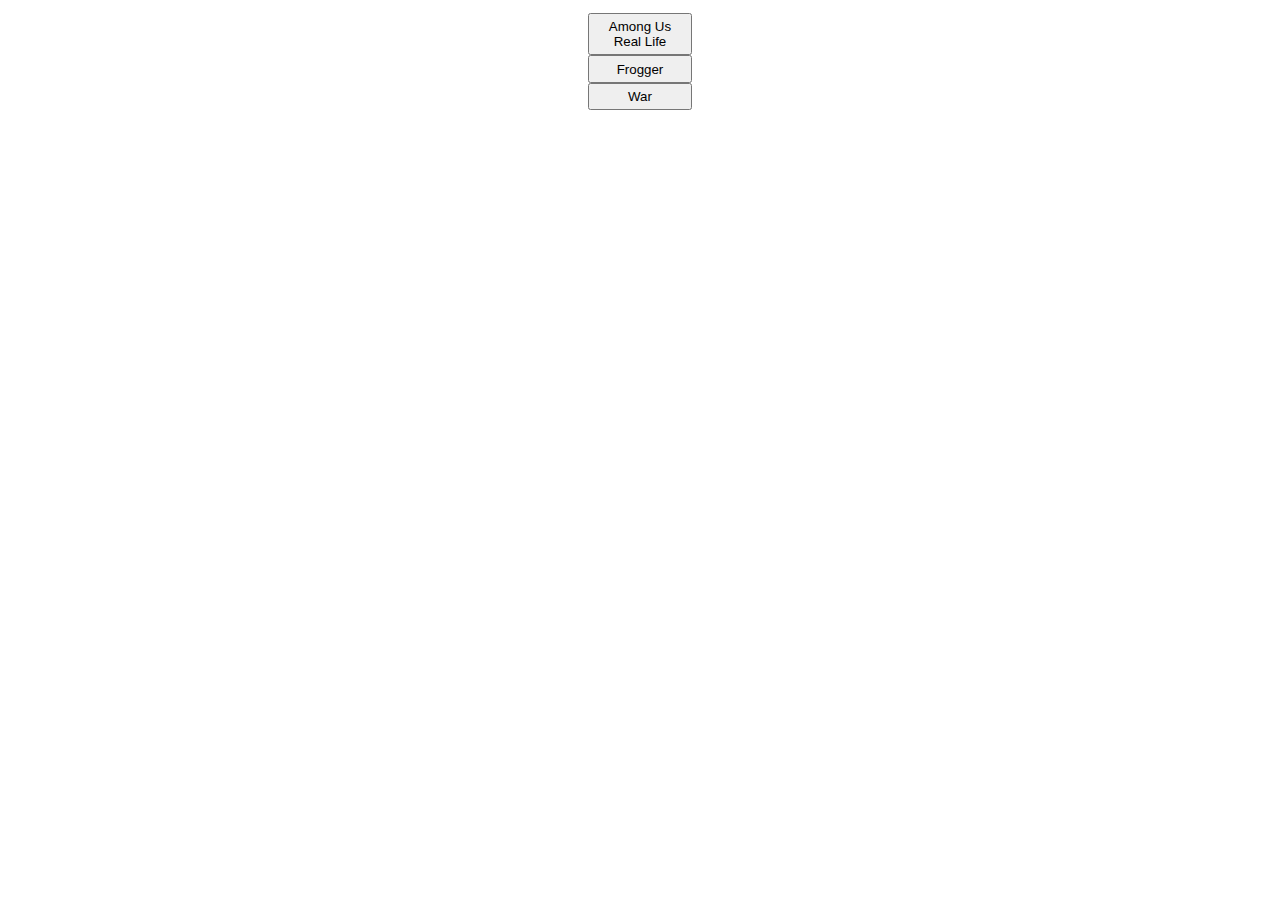
<file: index.html>
<!DOCTYPE html>
<html>
<head>
    <Meta charset="utf-8">
    <meta name="viewport" content="width=device-width" />
    <title>Ronnie's Websites</title>
    <link rel="shortcut icon" href="/favicon.ico" type="image/x-icon" />
    <link rel="apple-touch-icon" sizes="180x180" href="/apple-touch-icon.png">

    <style>

        .flex-container {
            display: flex;
            background-color: white;
            justify-content: center;
        }

        .flex-container > div {
            background-color: white;
            margin: 5px;
            text-align: center;
            color: rgb(127, 0, 3);
        }

        button {
            width: 50%;
            padding: 2%;
        }
    </style>
</head>

<body>

    <div class="flex-container">

        <div>

            <button onclick="openPage('/AURL/Pages/hub.html')">Among Us Real Life</button>
            <button onclick="openPage('Games/Frogger.html')">Frogger</button>
            <button onclick="openPage('/Games/War.html')">War</button>
        </div>

    </div>

    <script>
        function openPage(loc) {

            window.location.pathname = loc;
        }
    </script>
</body>
</html>
</file>
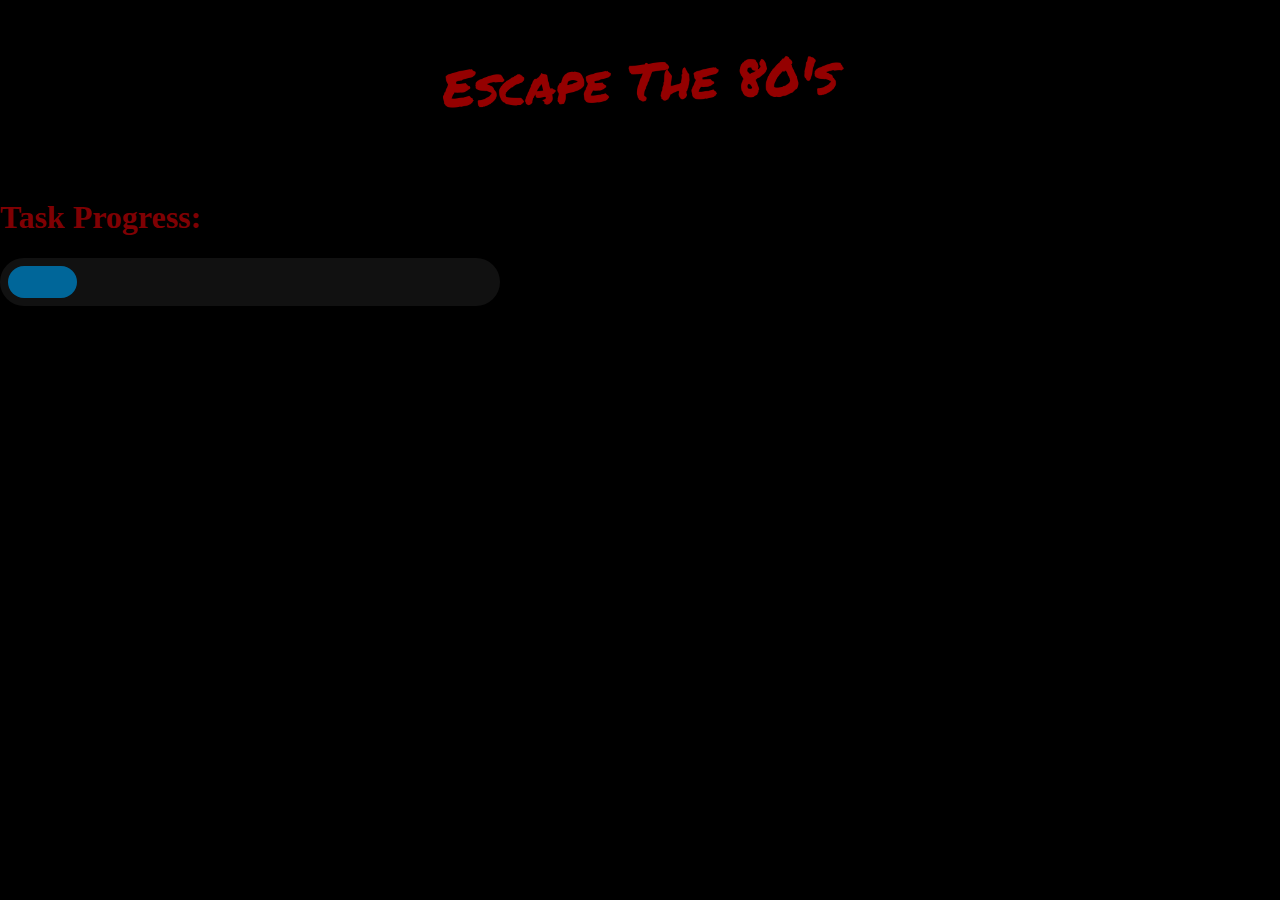
<file: player_main.html>
<!DOCTYPE html>
<html>
<head>
    <Meta charset="utf-8">
    <title>Among Us Real Life</title>
    <link rel="icon" type="image/png" href="/Images/favicon.png"/>
    <link rel="stylesheet" href="/CSS/universal.css">
    <link rel="stylesheet" href="/CSS/progress_bar.css">
    <script src="/JS/cookies.js"></script>
    <script src="/JS/progress_bar.js" defer></script>

</head>

<body>

    <img src="/Images/mainBanner.png" alt="Banner" class="center">

    <br>
    <h1>Task Progress:</h1>
    <div class="progress-bar" style="--width: 0" id="progress" data-label=""></div>



</body>
</html>
</file>
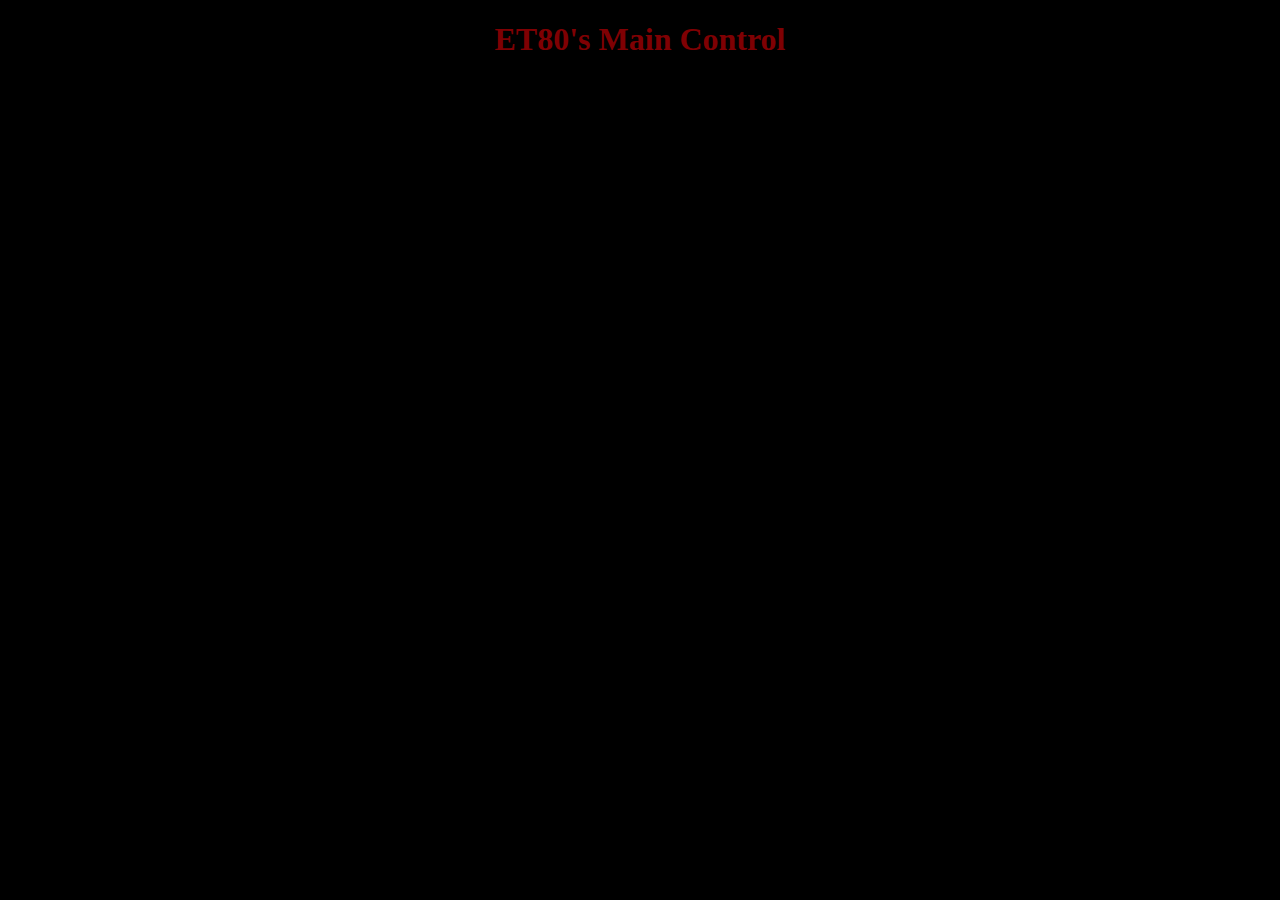
<file: Pages/main_control.html>
<!DOCTYPE html>
<html>
<head>
    <Meta charset="utf-8">
    <title>ET80's Main Control</title>
    <link rel="icon" type="image/png" href="/Images/favicon.png"/>
    <link rel="stylesheet" href="/CSS/main_control.css">

</head>

<body>

<h1 style="text-align:center">ET80's Main Control</h1>

</body>
</html>
</file>
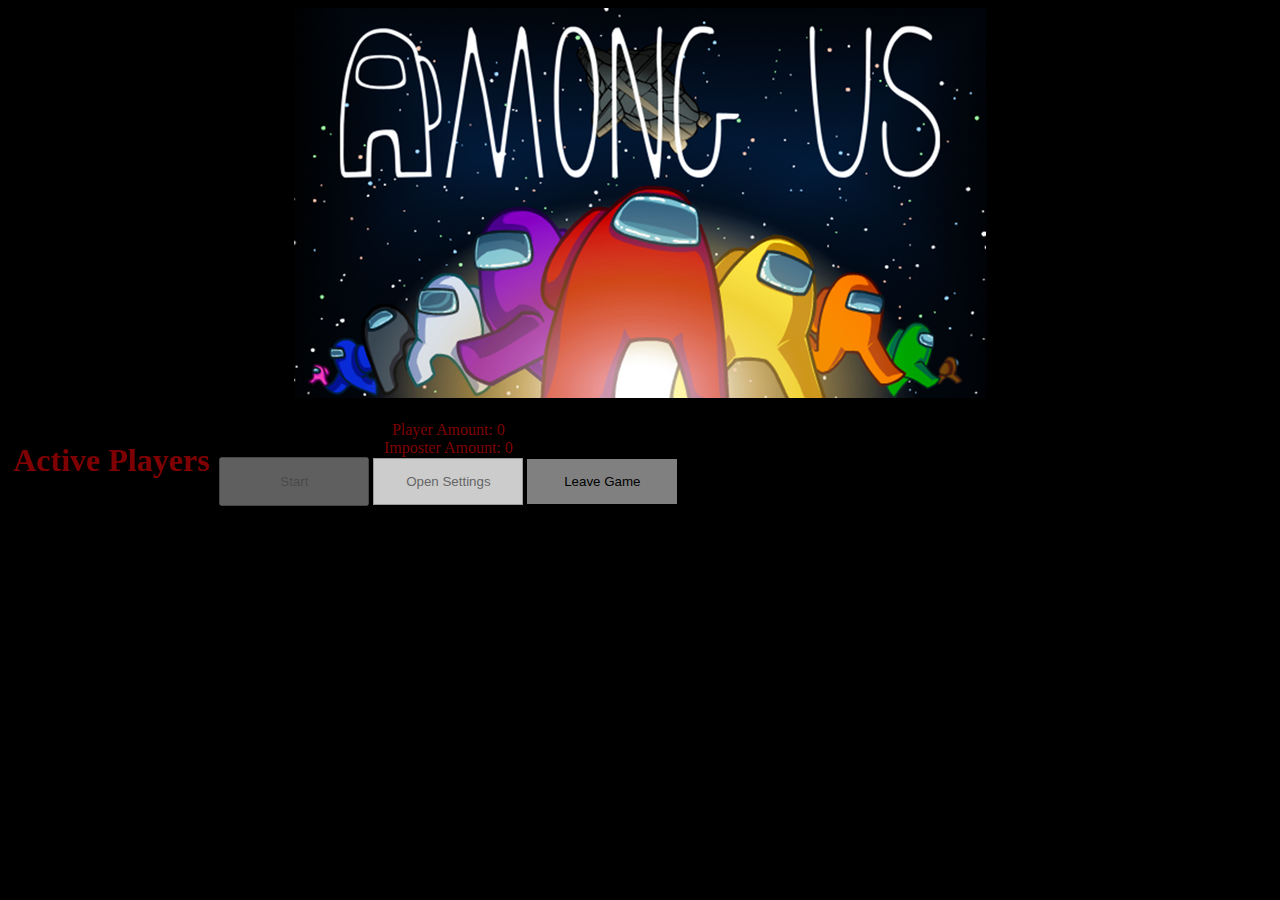
<file: AURL/Pages/hub.html>
<!DOCTYPE html>
<html>
<head>
    <Meta charset="utf-8">
    <meta name="viewport" content="width=device-width" />
    <title>Among Us Real Life Hub</title>
    <link rel="icon" type="image/png" href="/AURL/Images/favicon.png"/>
    <link rel="stylesheet" href="/AURL/CSS/universal.css">
    <link rel="stylesheet" href="/AURL/CSS/modal.css">
    <link rel="stylesheet" href="/AURL/CSS/progress_bar.css">
</head>

<body>

<img src="/AURL/Images/banner.png" alt="Banner" class="center">

<br>

<div class="flex-container">

    <div>
        <h1>Active Players</h1>

    </div>

    <div>
        <div class= "playerAmt">Player Amount: 0</div>
        <div class= "imposterAmtAmt">Imposter Amount: 0</div>
        <input type="button" value="Start" onclick="startAll()" class="button" id="startButton">
        <button id="settingsButton" class="button" onClick="document.getElementById('SettingsModal').style.display = 'block'">Open Settings</button>
        <button id="leaveButton" class="button" onClick="LeaveGame()">Leave Game</button>
    </div>
</div>

<ul id="playerList">

    <il id="player1"></il>
    <il id="player2"></il>
    <il id="player3"></il>
    <il id="player4"></il>
    <il id="player5"></il>
    <il id="player6"></il>
    <il id="player7"></il>
    <il id="player8"></il>
    <il id="player9"></il>
    <il id="player10"></il>
    <il id="player11"></il>
    <il id="player12"></il>
    <il id="player13"></il>
    <il id="player14"></il>
    <il id="player15"></il>
</ul>

<!--LOGIN MODAL-->

<div id="LogInModal" class="modal">

    <div class="modal-content">

        <div class="modal-header">

            <h1>Log In</h1>
        </div>

        <div class="modal-body">

            <label for="username">Username: </label>
            <input type="text" id="username" value="">
            <button onclick="onJoin()">Join Game</button>
        </div>
    </div>
</div>

<!--SETTINGS MODAL-->
<div id="SettingModal" class="modal">

    <div class="modal-content">

        <div class="modal-header">

            <h1>Settings</h1>
        </div>

        <div class="modal-body">

            Amount of Imposters
            <button id="1imposter" onclick="setOneImposter()">One Imposter</button>
            <button id="2imposter" onclick="setTwoImposter()">Two Imposters</button>
        </div>

        <div class="modal-footer">
            <br>
            <button onClick="document.getElementById('SettingModal').style.display = 'none'">Close</button>
        </div>
    </div>
</div>

<!--CHANGE USERNAME MODAL-->

<div id="UsernameModal" class="modal">

    <div class="modal-content">

        <div class="modal-header">

            <h1>Change Username</h1>
        </div>

        <div class="modal-body">

            <label for="NewUsername">Username: </label>
            <input type="text" id="NewUsername" value="">
            <button onclick="ChangeUsername()">Change Username</button>
        </div>

        <div class="modal-footer">
            <br>
            <button onClick="document.getElementById('SettingModal').style.display = 'none'">Cancel</button>
        </div>
    </div>
</div>

<!-- PROGRESS BAR
<h1>Task Progress:</h1>
<div class="progress-bar" style="--width: 0" id="progress" data-label=""></div>
-->

<script src="/AURL/JS/cookies.js"></script>
<script src="/AURL/JS/Player/player_amount.js"></script>
<script src="/AURL/JS/Player/auto_sort.js" defer></script>
<script src="/AURL/JS/hub.js"></script>
<script src="/AURL/JS/Player/crewmate.js"></script>
<script src="/AURL/JS/Player/imposter.js"></script>


<script src="/AURL/JS/start.js"></script>
<script src="/AURL/JS/end.js"></script>

</body>
</html>
</file>
<file: CSS/universal.css>
body {
    background-color: black;
}

h1 {
    color: rgb(127, 0, 3);
}

p {
    border: 1px solid black;
	width: 50%;
  	margin: auto;
	text-align: justify;
    text-justify: inter-word;
	background-color: white;
	padding: 5px;
}

.center {
  	display: block;
  	margin-left: auto;
  	margin-right: auto;
  	width: 50%;
}
</file>
<file: CSS/progress_bar.css>
*, *::before, *::after {
	box-sizing: border-box;
}

body {
	padding: 0;
	margin: 0;
}

.progress-bar {
	position: relative;
	width: 500px;
	height: 3em;
	background-color: #111;
	border-radius: 1.5em;
	color: white;
}

.progress-bar::before {
	content: attr(data-label);
	display: flex;
	align-items: center;
	position: absolute;
	left: .5em;
	top: .5em;
	bottom: .5em;
	width: calc(var(--width, 0) * 1%);
	min-width: 2rem;
	max-width: calc(100% - 1em);
	background-color: #069;
	border-radius: 1em;
	padding: 1em;
}
</file>
<file: CSS/main_control.css>
body {
    background-color: black;
}

h1 {
    color: rgb(127, 0, 3);
}

.column {
    width: 50%;
    float: center;
    padding: 5px;
}

.row::after {
  	content: "";
  	clear: both;
  	display: table;
}
</file>
<file: AURL/CSS/universal.css>
body {
    background-color: black;
}

.red_text {
    color: rgb(127, 0, 3);
}

.black_text {
    color: black;
}

.center {
  display: block;
  margin-left: auto;
  margin-right: auto;
}

.flex-container {
  display: flex;
  background-color: black;
  width: 100%;
}

.flex-container > div {
  background-color: black;
  margin: 5px;
  text-align: center;
  color: rgb(127, 0, 3);
}

.button {
 width: 150px;
 padding: 15px;
}

button:disabled,
button[disabled]{
  border: 1px solid #999999;
  background-color: #cccccc;
  color: #666666;
}
</file>
<file: AURL/CSS/modal.css>
.modal {
    display: none;
    position: fixed;
    z-index: 1;
    left: 0;
    top: 0;
    width: 100%;
    height: 100%;
    overflow: auto;
    background-color: rgb(0, 0, 0);
    background-color: rgba(0, 0, 0, 0.4);
  }

  .modal-content {
    position: fixed;
    margin: auto;
    left: 20%;
    top: 20%;
    border: 1px solid black;
    width: 60%;
    box-shadow: 0 4px 8px 0 rgba(0, 0, 0, 0.2), 0 6px 20px 0 rgba(0, 0, 0, 0.19);
    -webkit-animation-name: animatetop;
    -webkit-animation-duration: 0.4s;
    animation-name: animatetop;
    animation-duration: 0.4s
  }

  @-webkit-keyframes animatetop {
    from {top:-300px; opacity:0}
    to {top:0; opacity:1}
  }

  @keyframes animatetop {
    from {top:-300px; opacity:0}
    to {top:0; opacity:1}
  }

  .modal-header {
    padding: 2px 16px;
    background-color: rgb(127, 0, 3);
    color: black;
  }

  .modal-body {
    padding: 2px 16px;
    background-color: rgb(127, 0, 3);
    color: black;
  }

  .modal-footer {
    padding: 2px 16px;
    background-color: rgb(127, 0, 3);
    color: black;
  }

  input[type=text] {
  color: black;
  background-color: gray;
  }

  button {
  background-color: gray;
  border: none;
  text-align: center;
  text-decoration: none;
  display: inline-block;
  cursor: pointer;
  }
</file>
<file: AURL/CSS/progress_bar.css>
*, *::before, *::after {
	box-sizing: border-box;
}

.progress-bar {
	position: relative;
  width: 35%;
	height: 3em;
  display: flex;
	align-items: center;
	position: absolute;
	background-color: white;
	border-radius: 1.5em;
	color: white;
}

.progress-bar::before {
	content: attr(data-label);
	display: flex;
	align-items: center;
	position: absolute;
	left: .5em;
	top: .5em;
	bottom: .5em;
	width: calc(var(--width, 0) * 1%);
	min-width: 2rem;
	max-width: calc(100% - 1em);
	background-color: green;
	border-radius: 1em;
	padding: 1em;
}

h1 {
  text-align: left;
  color: rgb(127, 0, 3);
}
</file>
